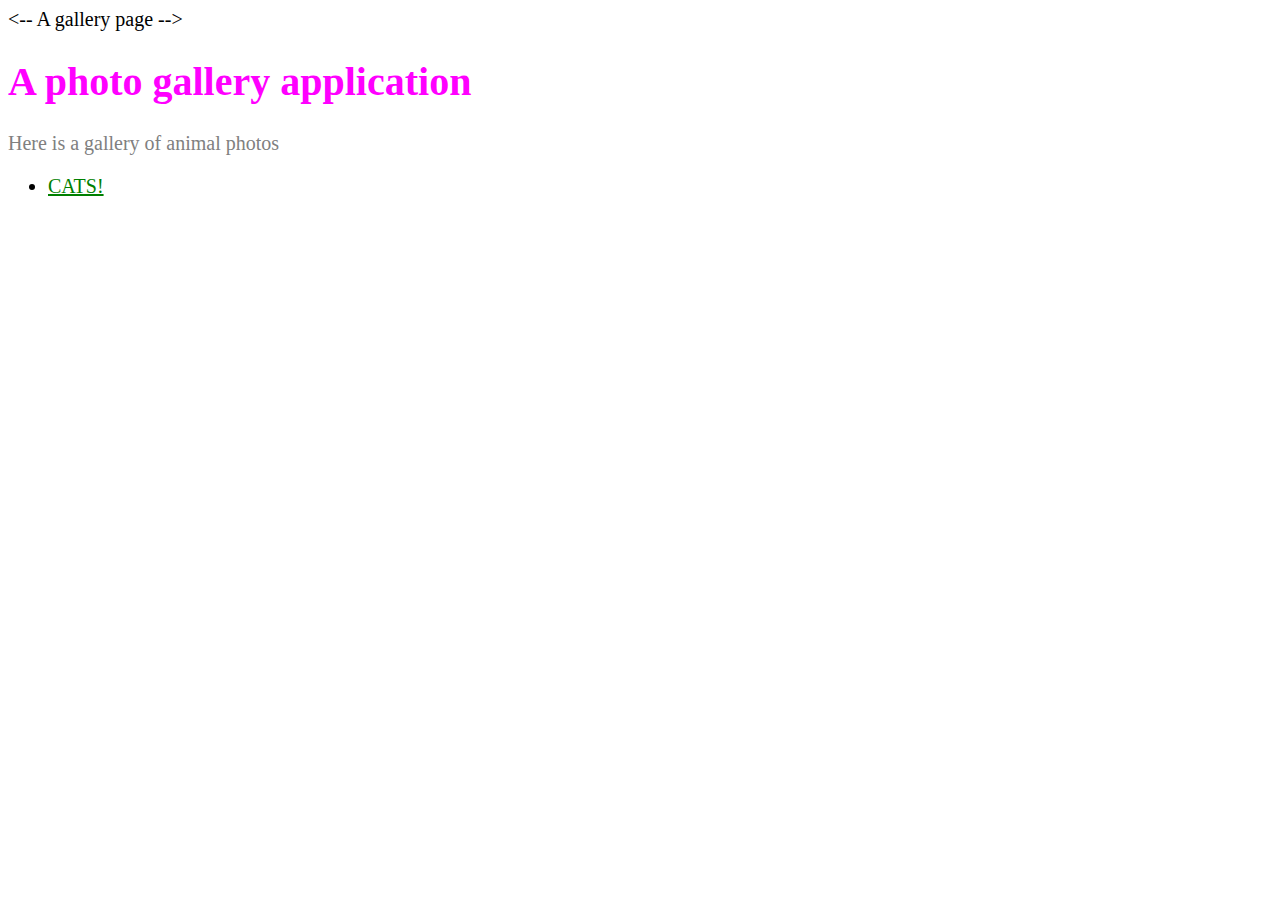
<file: index.html>
<!DOCTYPE html>
<-- A gallery page --> 
<html>
 <head>
  <meta charset="UTF-8">
  <title>My Web Gallery</title>
  <style>
   h1 {
    color: magenta;
   }
    #introduction {
  color: gray;
   }
   #galleries li a {
  color: green;
   }
   body {
  font-size: 20px;
   }
  </style>
 </head>
 <body>
  <h1>A <b>photo</b> gallery application</h1>
  <p id="introduction">Here is a gallery of animal photos</p>
   <ul id="galleries">
    <li><a href='cats.html'>CATS!</a></li>
   </ul>
 </body>
</html>
</file>
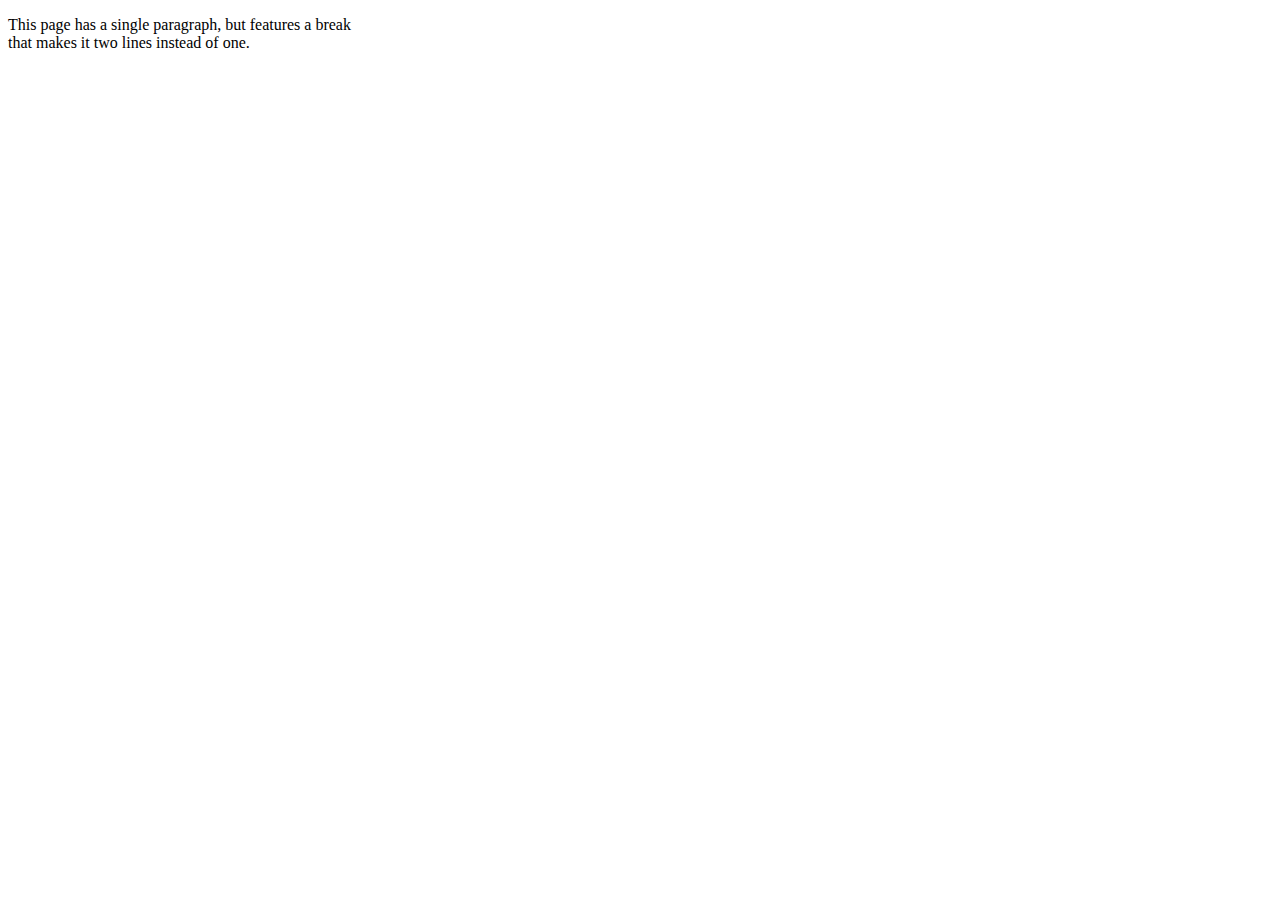
<file: breaks.html>
<!DOCTYPE html>
<html>
 <head>
  <meta charset="UTF-8">
  <title>Paragraph Breaks</title>
 </head>
 <body>
<p>This page has a single paragraph, but features a break</br>
that makes it two lines instead of one.</p>
 </body>
</html
>
</file>
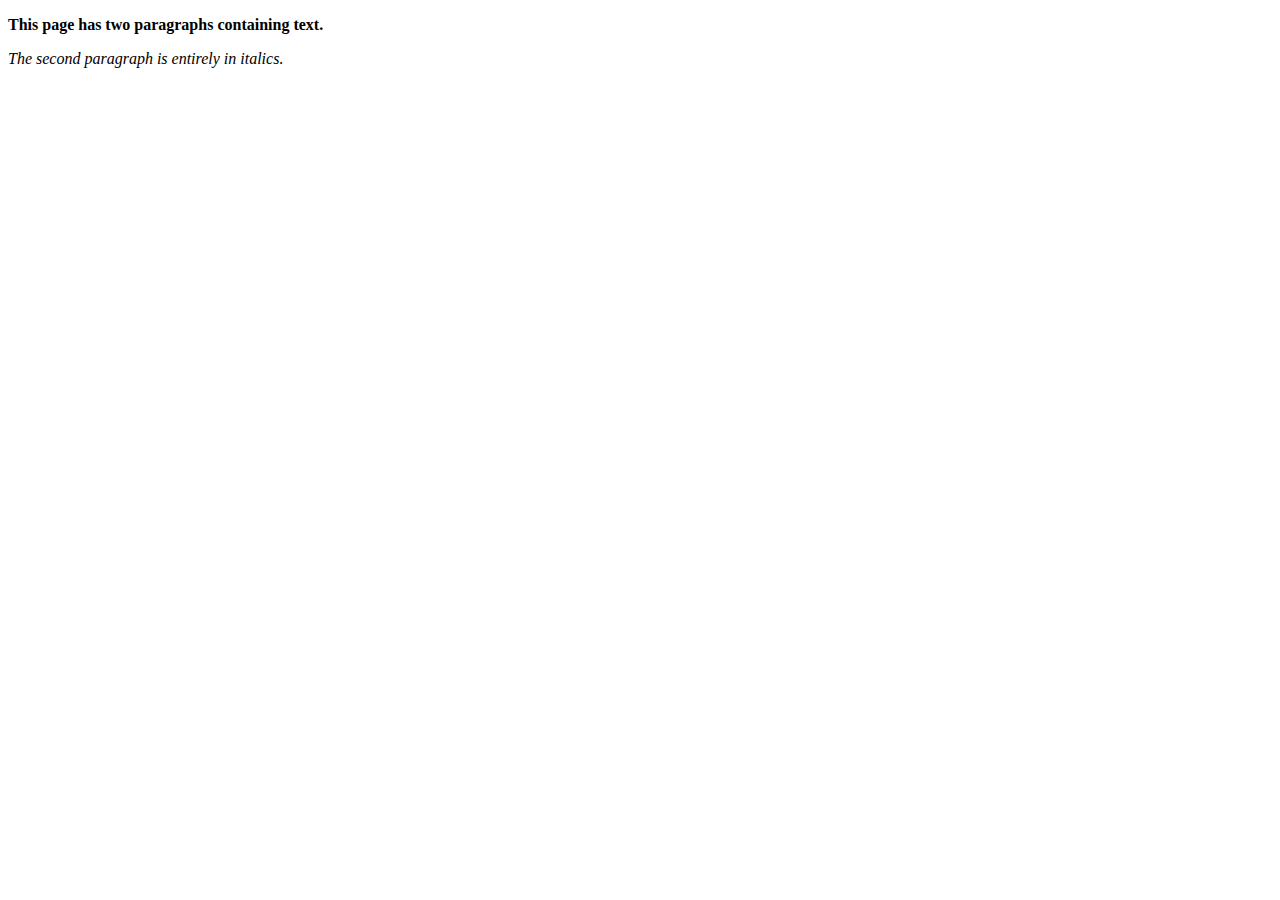
<file: paragraphs.html>
<!DOCTYPE html>
<html>
 <head>
  <meta charset="UTF-8">
  <title>Paragraphs</title>
 </head>
 <body>
  <p><b>This page has two paragraphs containing text.</b></p/>
  <p><i>The second paragraph is entirely in italics.</i></p>
 </body>
</html>
</file>
